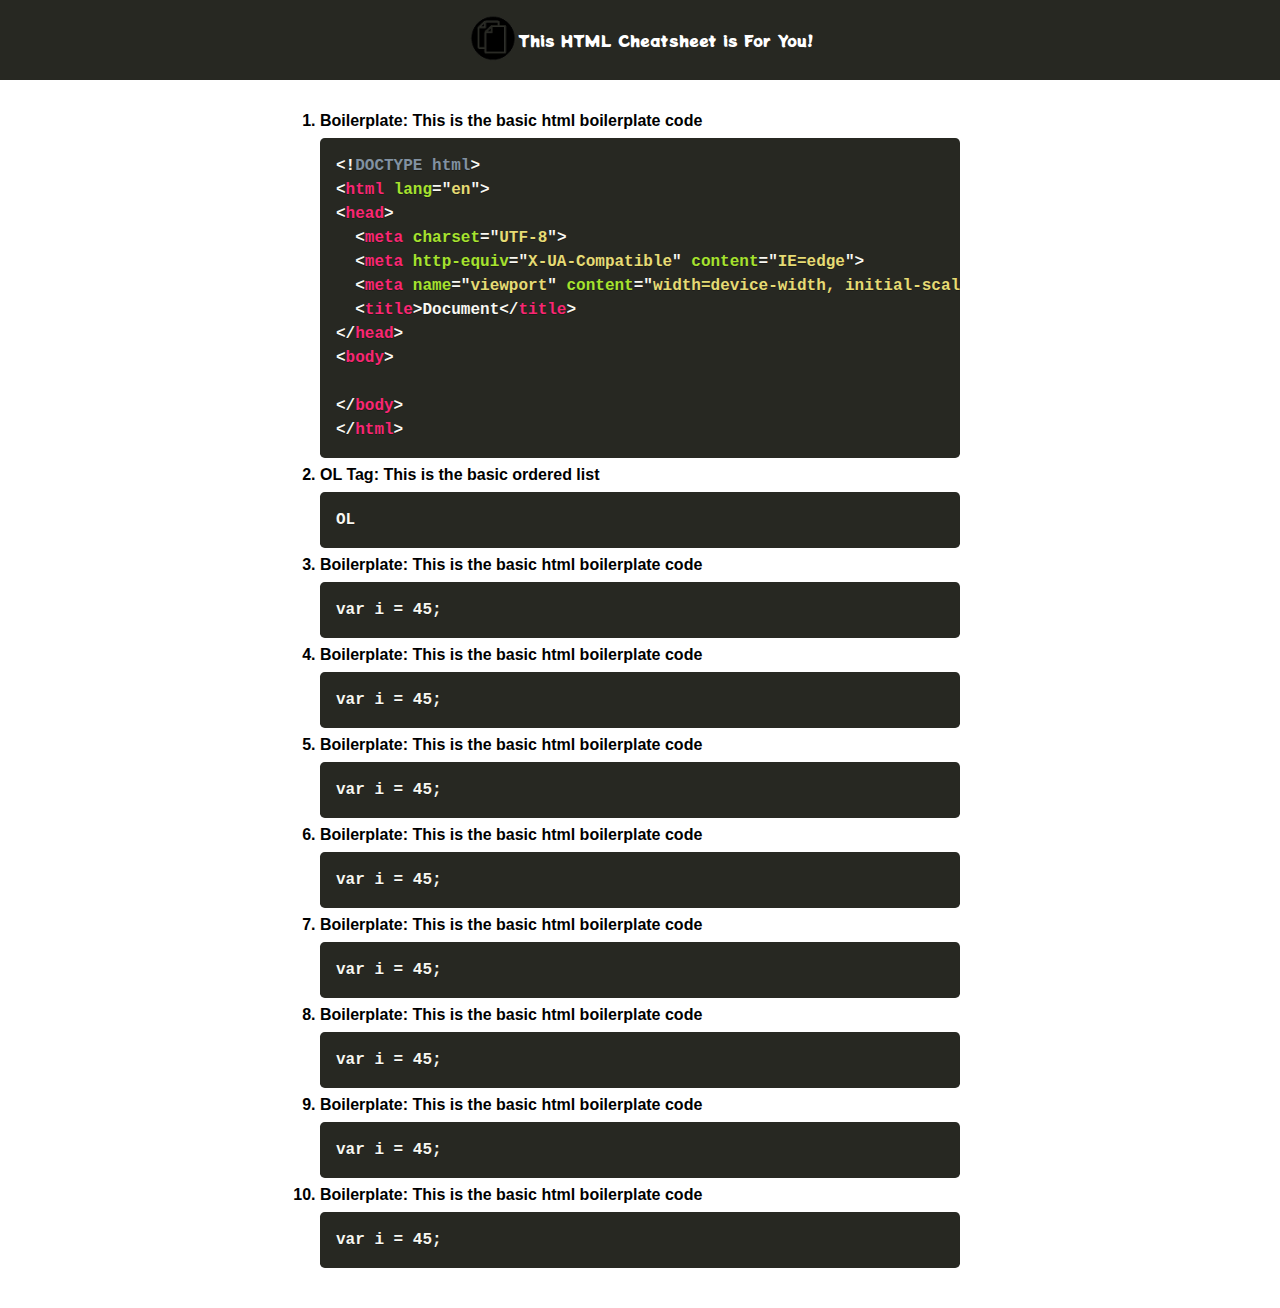
<file: Cheatsheet templete/index.html>
<!DOCTYPE html>
<html lang="en">

<head>
  <meta charset="UTF-8">
  <meta http-equiv="X-UA-Compatible" content="IE=edge">
  <meta name="viewport" content="width=device-width, initial-scale=1.0">
  <link rel="preconnect" href="https://fonts.googleapis.com">
  <link rel="preconnect" href="https://fonts.gstatic.com" crossorigin>
  <link href="https://fonts.googleapis.com/css2?family=Potta+One&display=swap" rel="stylesheet">
  <link rel="stylesheet" href="style.css">
  <script src="prism.js"></script>
  <link rel="stylesheet" href="prism.css">
  
  <title>HTML Cheatsheet by Ashish</title>
</head>

<body>
  <nav>
    <span class="logo"><img src="copy-icon-9.png" alt=""></span>
    <div class="content center">
      This HTML Cheatsheet is For You!
    </div>
  </nav>
  <div class="container">
    <ol>
      <li><b>Boilerplate:</b> This is the basic html boilerplate code </li>
      <pre class="language-html"><code>&lt;!DOCTYPE html&gt;
&lt;html lang="en"&gt;
&lt;head&gt;
  &lt;meta charset="UTF-8"&gt;
  &lt;meta http-equiv="X-UA-Compatible" content="IE=edge"&gt;
  &lt;meta name="viewport" content="width=device-width, initial-scale=1.0"&gt;
  &lt;title&gt;Document&lt;/title&gt;
&lt;/head&gt;
&lt;body&gt;
  
&lt;/body&gt;
&lt;/html&gt;</code></pre>
      <li><b>OL Tag:</b> This is the basic ordered list </li>
      <pre class="language-html"><code>OL</code></pre> 
      <li><b>Boilerplate:</b> This is the basic html boilerplate code </li>
      <pre class="language-html"><code>var i = 45;</code></pre>
      <li><b>Boilerplate:</b> This is the basic html boilerplate code </li>
      <pre class="language-html"><code>var i = 45;</code></pre>
      <li><b>Boilerplate:</b> This is the basic html boilerplate code </li>
      <pre class="language-html"><code>var i = 45;</code></pre>
      <li><b>Boilerplate:</b> This is the basic html boilerplate code </li>
      <pre class="language-html"><code>var i = 45;</code></pre>
      <li><b>Boilerplate:</b> This is the basic html boilerplate code </li>
      <pre class="language-html"><code>var i = 45;</code></pre>
      <li><b>Boilerplate:</b> This is the basic html boilerplate code </li>
      <pre class="language-html"><code>var i = 45;</code></pre>
      <li><b>Boilerplate:</b> This is the basic html boilerplate code </li>
      <pre class="language-html"><code>var i = 45;</code></pre>
      <li><b>Boilerplate:</b> This is the basic html boilerplate code </li>
      <pre class="language-html"><code>var i = 45;</code></pre>
      
    </ol>
  </div>
</body>

</html>
</file>
<file: Cheatsheet templete/style.css>
*{
  margin :0;
  padding :0;
}

nav{
  font-size: 1.5 rem;
  display: flex;
  align-items: center;
  justify-content: center;
  background-color:#272822;
  color: white;
  height: 80px;
}
.content{
  font-family: 'Potta One', cursive;
}
.container{
   /* background-color: red; */
    width: 50vw;
    padding: 32px 0;
    margin: auto;
    font-family: 'Roboto', sans-serif;
    font-weight: bold;
}
*logo{

  padding: 0 13px;

}

.logo img{
            width: 50px;

}

.toolbar-item button{
              cursor: pointer !important;
              color:white !important;
              border: 1px solid white !important;
              border-radius: 15px !important;
              padding: 5px 14px !important;
}
</file>
<file: Cheatsheet templete/prism.css>
/* PrismJS 1.29.0
https://prismjs.com/download.html#themes=prism-okaidia&languages=[base64]&plugins=toolbar+copy-to-clipboard */
code[class*=language-],pre[class*=language-]{color:#f8f8f2;background:0 0;text-shadow:0 1px rgba(0,0,0,.3);font-family:Consolas,Monaco,'Andale Mono','Ubuntu Mono',monospace;font-size:1em;text-align:left;white-space:pre;word-spacing:normal;word-break:normal;word-wrap:normal;line-height:1.5;-moz-tab-size:4;-o-tab-size:4;tab-size:4;-webkit-hyphens:none;-moz-hyphens:none;-ms-hyphens:none;hyphens:none}pre[class*=language-]{padding:1em;margin:.5em 0;overflow:auto;border-radius:.3em}:not(pre)>code[class*=language-],pre[class*=language-]{background:#272822}:not(pre)>code[class*=language-]{padding:.1em;border-radius:.3em;white-space:normal}.token.cdata,.token.comment,.token.doctype,.token.prolog{color:#8292a2}.token.punctuation{color:#f8f8f2}.token.namespace{opacity:.7}.token.constant,.token.deleted,.token.property,.token.symbol,.token.tag{color:#f92672}.token.boolean,.token.number{color:#ae81ff}.token.attr-name,.token.builtin,.token.char,.token.inserted,.token.selector,.token.string{color:#a6e22e}.language-css .token.string,.style .token.string,.token.entity,.token.operator,.token.url,.token.variable{color:#f8f8f2}.token.atrule,.token.attr-value,.token.class-name,.token.function{color:#e6db74}.token.keyword{color:#66d9ef}.token.important,.token.regex{color:#fd971f}.token.bold,.token.important{font-weight:700}.token.italic{font-style:italic}.token.entity{cursor:help}
div.code-toolbar{position:relative}div.code-toolbar>.toolbar{position:absolute;z-index:10;top:.3em;right:.2em;transition:opacity .3s ease-in-out;opacity:0}div.code-toolbar:hover>.toolbar{opacity:1}div.code-toolbar:focus-within>.toolbar{opacity:1}div.code-toolbar>.toolbar>.toolbar-item{display:inline-block}div.code-toolbar>.toolbar>.toolbar-item>a{cursor:pointer}div.code-toolbar>.toolbar>.toolbar-item>button{background:0 0;border:0;color:inherit;font:inherit;line-height:normal;overflow:visible;padding:0;-webkit-user-select:none;-moz-user-select:none;-ms-user-select:none}div.code-toolbar>.toolbar>.toolbar-item>a,div.code-toolbar>.toolbar>.toolbar-item>button,div.code-toolbar>.toolbar>.toolbar-item>span{color:#bbb;font-size:.8em;padding:0 .5em;background:#f5f2f0;background:rgba(224,224,224,.2);box-shadow:0 2px 0 0 rgba(0,0,0,.2);border-radius:.5em}div.code-toolbar>.toolbar>.toolbar-item>a:focus,div.code-toolbar>.toolbar>.toolbar-item>a:hover,div.code-toolbar>.toolbar>.toolbar-item>button:focus,div.code-toolbar>.toolbar>.toolbar-item>button:hover,div.code-toolbar>.toolbar>.toolbar-item>span:focus,div.code-toolbar>.toolbar>.toolbar-item>span:hover{color:inherit;text-decoration:none}
</file>
